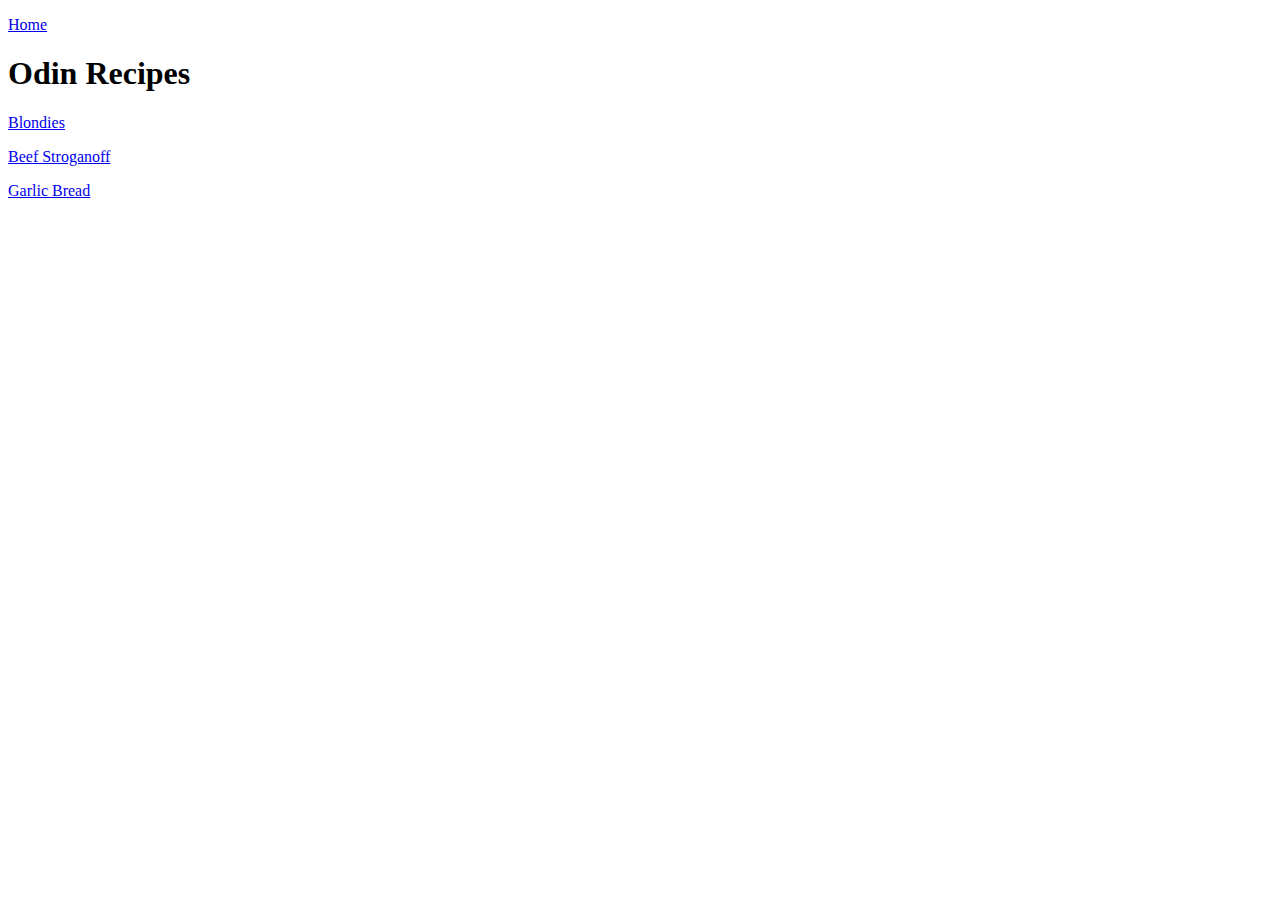
<file: index.html>
<!DOCTYPE html>
<html lang="en">
    <head>
        <title>Odin Recipes</title>
        <meta charset="UTF-8">
    </head>

    <body>
        <p><a href="index.html">Home</a></p>
        <h1>Odin Recipes</h1>
        <p><a href="recipes/blondies.html">Blondies</a></p>
        <p><a href="recipes/beef_stroganoff.html">Beef Stroganoff</a></p>
        <p><a href="recipes/garlic_bread.html">Garlic Bread</a></p>
    </body>
</html>
</file>
